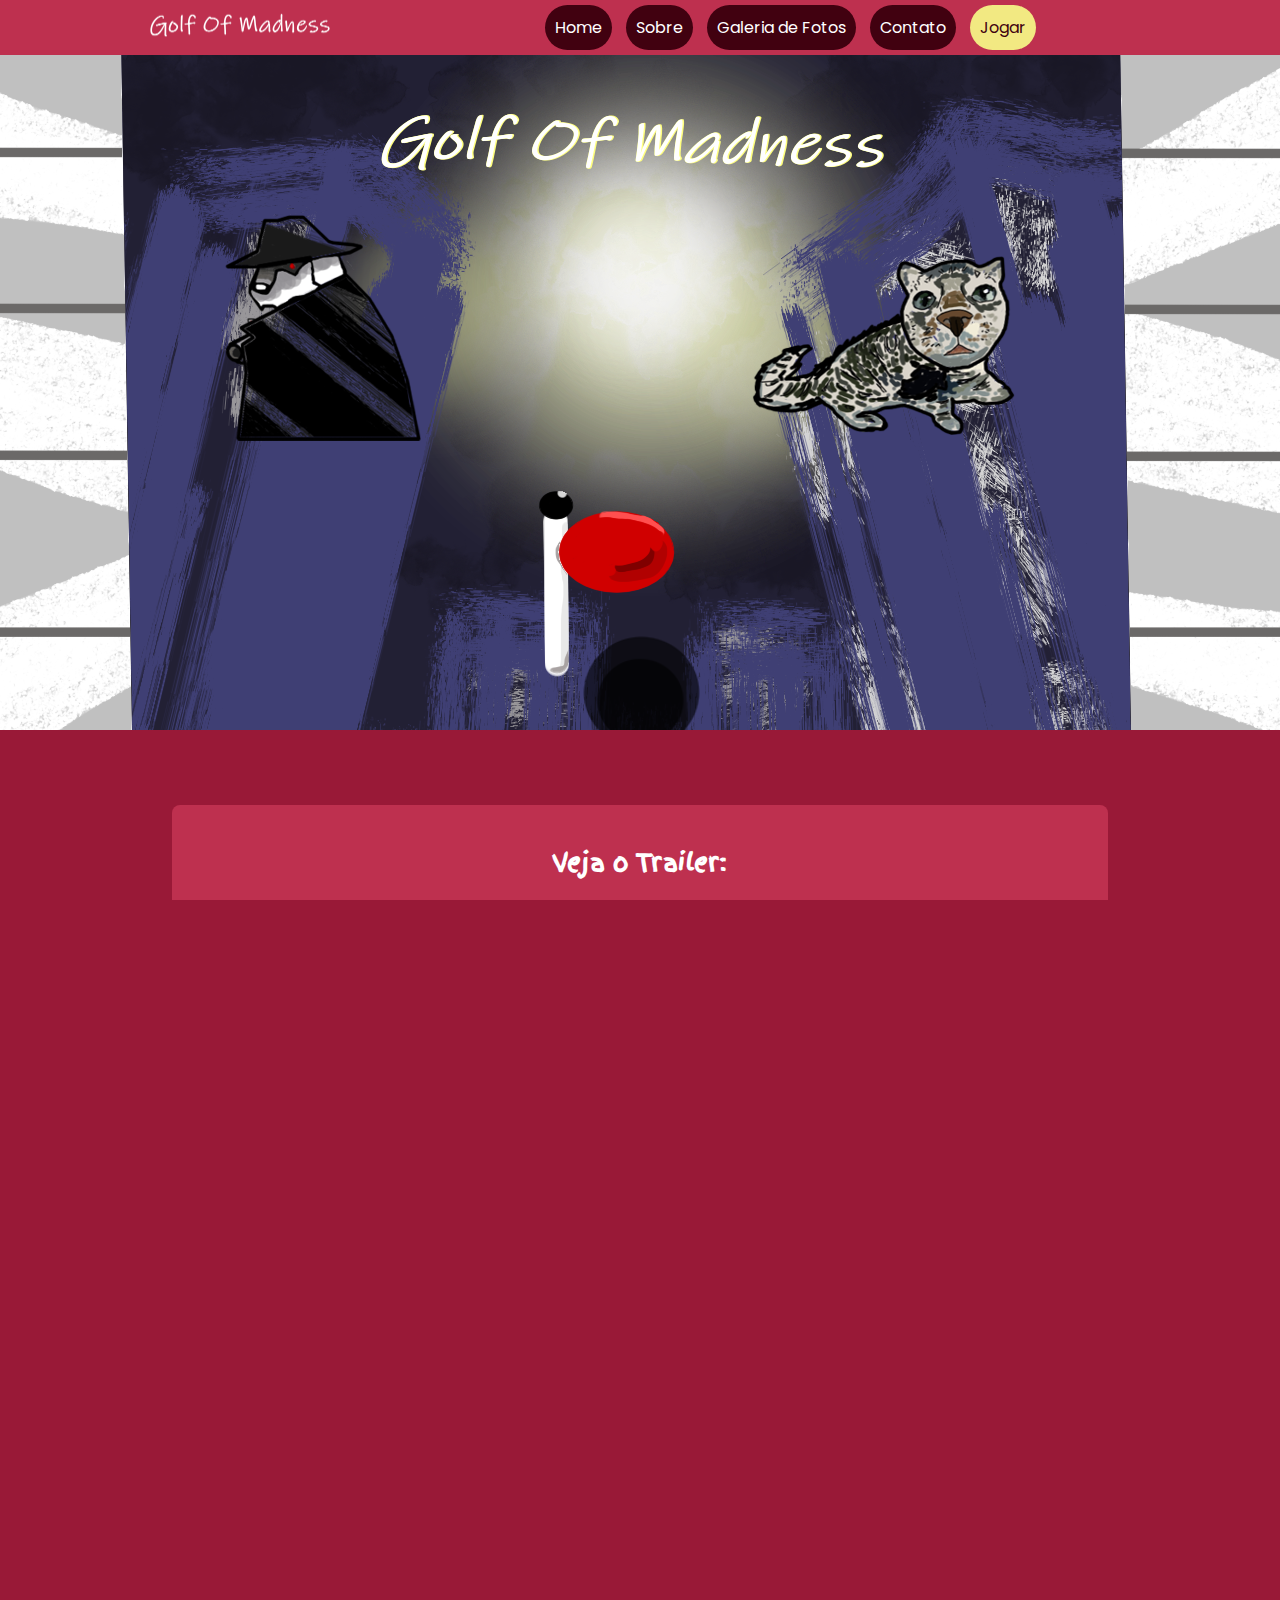
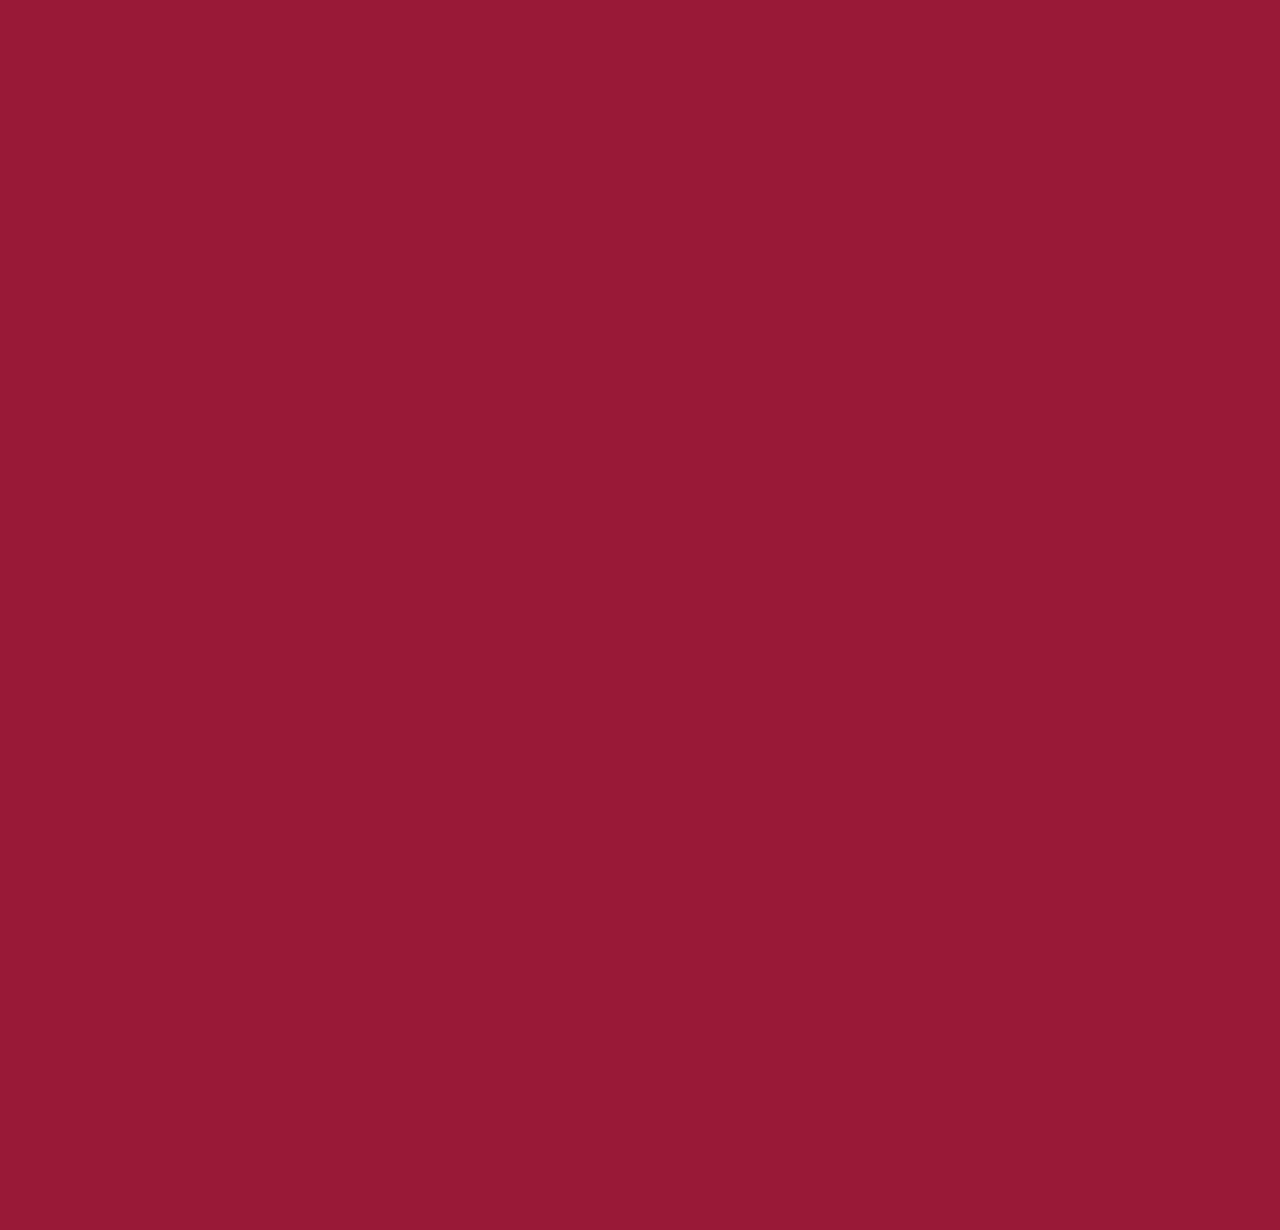
<file: index.html>
<!DOCTYPE html>
<html lang="pt-BR">
<head>
    <meta charset="UTF-8">
    <meta name="viewport" content="width=device-width, initial-scale=1.0">
    <title>Golf Of Madness - Home</title>
    <link rel="stylesheet" href="https://cdnjs.cloudflare.com/ajax/libs/font-awesome/6.5.1/css/all.min.css">
    <link rel="stylesheet" href="style/style.css">
    <link rel="icon" type="image/svg+xml" href="assets/imagens/icondapagina.png" />
</head>
<body>
    <header>
        <div class="container">
            <div class="flex">
                <div class="flex-col1">
                    <a href="index.html" class="header-logo" title="Home">
                        <!-- Aqui é o logo -->
                        <img src="assets/imagens/logo.png" class="image-logo" alt="">
                    </a>
                </div>
                <div class="flex-col2">
                    <a href="#" onclick="toggleMenu()" class="header-menu">
                        <i class="fas fa-bars"></i>
                    </a>
                    <nav class="header-nav">
                        <ul>
                            <li>
                                <a href="index.html" title="Home">Home</a>
                            </li>
                            <li>
                                <a href="sobre.html" title="Sobre">Sobre</a>
                            </li>
                            <li>
                                <a href="galeriafotos.html" title="GaleriaFotos">Galeria de Fotos</a>
                            </li>
                            <li>
                                <a href="contato.html" title="Contato">Contato</a>
                            </li>
                            <li>
                                <a href="jogar.html" title="Jogar" class="btn">Jogar</a>
                            </li>
                        </ul>
                    </nav>
                </div>
            </div>
        </div>
    </header>
    <section class="banner">
    </section>
    <main>
        <section class="boxInform">
            <div class="container">
                <h2>Veja o Trailer:</h2>
                <!-- parte onde vai ter uma imagem de fundo e um video na frente -->
                <iframe class="videoTrailerHome" width="100%" height="480" src="https://www.youtube.com/embed/m_yvZdOgAO8" title="Chaves   Com Quantos Ovos Se Faz Um Bolo" frameborder="0" allow="accelerometer; autoplay; clipboard-write; encrypted-media; gyroscope; picture-in-picture; web-share" referrerpolicy="strict-origin-when-cross-origin" allowfullscreen></iframe>
            </div>
        </section>

        <!-- sobre o jogo -->
        <section class="boxInform">
            <div class="container">
                <h2>
                    Sobre o Golf Of Madness:
                </h2>
                <!-- imagem de qualquer coisa relacionada ao game. -->
                <p>
                    Divirta-se jogando golfe de maneira maluca e divertida! Neste jogo, você controla um gato que está em busca de ajuda e, para isso, precisará enfrentar desafios e passar por maus bocados. Este jogo foi desenvolvido no Construct 3 com muito carinho e esforço. Espero que se divirta! Mais informações abaixo.
                </p>
                <a href="./sobre.html" title="Saiba Mais">Saiba Mais</a>
            </div>
        </section>
        <section class="boxInform">
            <div class="container">
                <h2>A Historia do Game</h2>
                <div class="flexInform">
                    <img src="./assets/imagens/gameImg1.webp">
                    <p>A história do game se baseia em dois personagens. Mi Aulegre e o Roagiota.
                        <br>
                        <br>
                        Em meio a becos escuros e ruas desertas, o gato Mi Aulegre luta para encontrar algo para comer. Sem opções, ele decide recorrer ao lendário agiota da região, Roagiota — um cachorro amedrontador, mas surpreendentemente generoso.
                        <br>
                        <br>                       
                        Ao encontrar Roagiota, Mi recebe uma proposta inusitada: um conforto que pode mudar sua vida, sem juros, mas com uma condição... fugir. E rápido!
                        <br>
                        <br>
                        Agora, Mi precisa correr, enfrentar desafios e escapar dos perigos da vida para provar que merece esse conforto. Mas o que realmente o aguarda no fim dessa jornada?</p>
                </div>
                <a href="./jogar.html" title="Jogar">Jogar Agora!</a>
            </div>
        </section>

    </main>
    <footer>
        <div class="container center">
            <p>
                <img src="assets/imagens/logo.png" alt="Golf Of Madness">
            </p>
            <p class="iconRedes">
                <a href="https://github.com/arthurpelitoo" title="GitHub">
                    <i class="fa-brands fa-github"></i>
                </a>
                <a href="https://www.linkedin.com/in/arthurantoniodearaujo/" title="LinkedIn">
                    <i class="fa-brands fa-linkedin"></i>
                </a>
                <a href="https://www.instagram.com/plebedaqueleinsta/" title="Instagram">
                    <i class="fa-brands fa-instagram"></i>
                </a>
            </p>
            <p>
                Projeto criado por Gabriel Rorato
            </p>
        </div>
    </footer>
    <script src="js/index.js"></script>
</body>
</html>
</file>
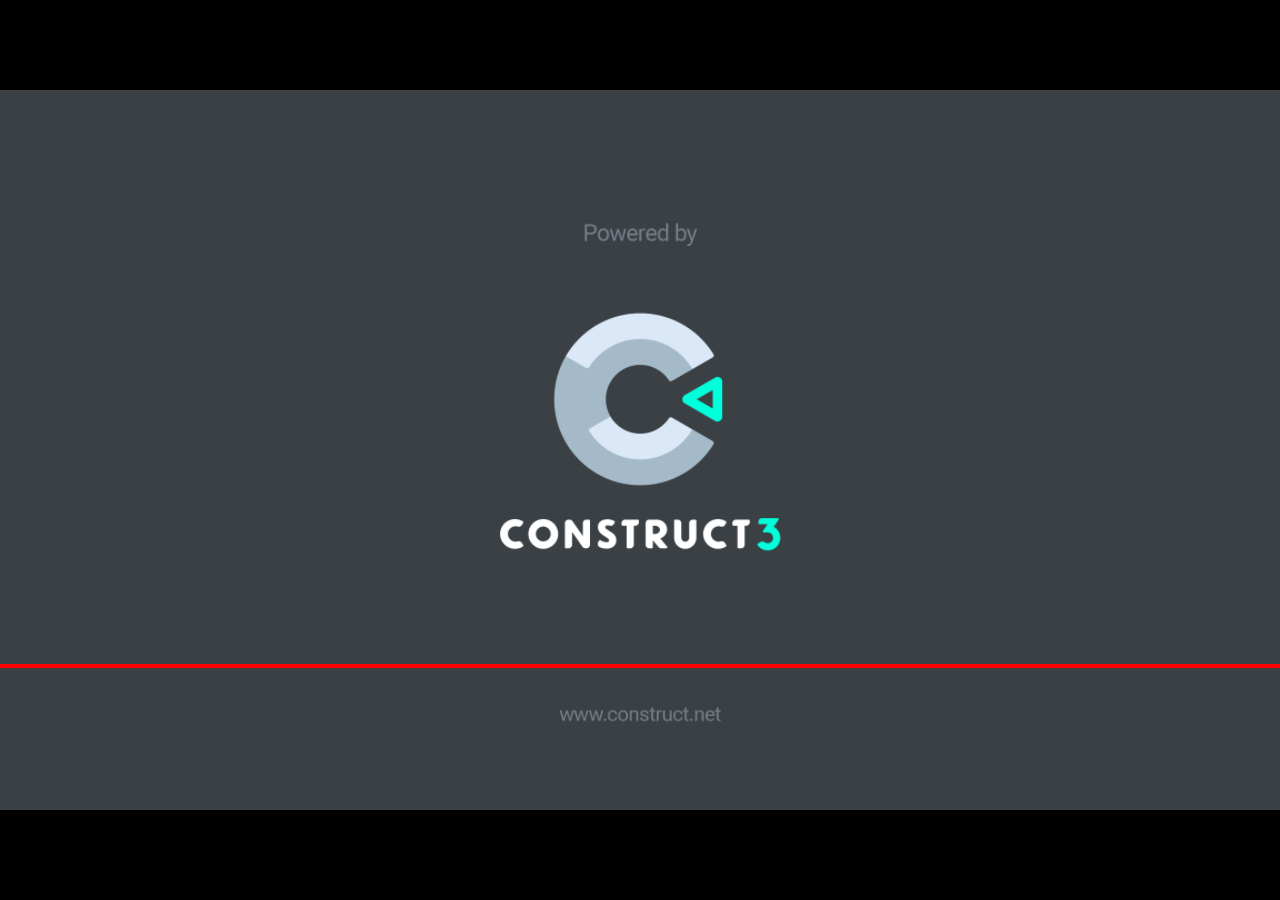
<file: jogo/index.html>
<!DOCTYPE html>
<html>
<head>
    <meta charset="UTF-8">
	<title>Golf_Of_Madness</title>
	<meta name="viewport" content="width=device-width, initial-scale=1.0, maximum-scale=1.0, minimum-scale=1.0, user-scalable=no">
	
	<!-- Made with Construct, the game and app creator :: https://www.construct.net -->
	<meta name="generator" content="Scirra Construct">



	<link rel="manifest" href="appmanifest.json">
	<link rel="apple-touch-icon" sizes="128x128" href="icons/icon-128.png">
	<link rel="apple-touch-icon" sizes="256x256" href="icons/icon-256.png">
	<link rel="apple-touch-icon" sizes="512x512" href="icons/icon-512.png">
	<link rel="icon" type="image/png" href="icons/icon-512.png">

	<link rel="stylesheet" href="style.css">



</head> 
 
<body>

	

<script>
if (location.protocol.substr(0, 4) === "file")
{
	alert("Web exports won't work until you upload them. (When running on the file: protocol, browsers block many features from working for security reasons.)");
}
</script>
	
	<noscript>
		<div id="notSupportedWrap">
			<h2 id="notSupportedTitle">This content requires JavaScript</h2>
			<p class="notSupportedMessage">JavaScript appears to be disabled. Please enable it to view this content.</p>
		</div>
	</noscript>
	<script src="scripts/modernjscheck.js"></script>
	<script src="scripts/supportcheck.js"></script>
	<script src="scripts/offlineclient.js" type="module"></script>
	<script src="scripts/main.js" type="module"></script>
	<script src="scripts/register-sw.js" type="module"></script>

</body> 
</html>
</file>
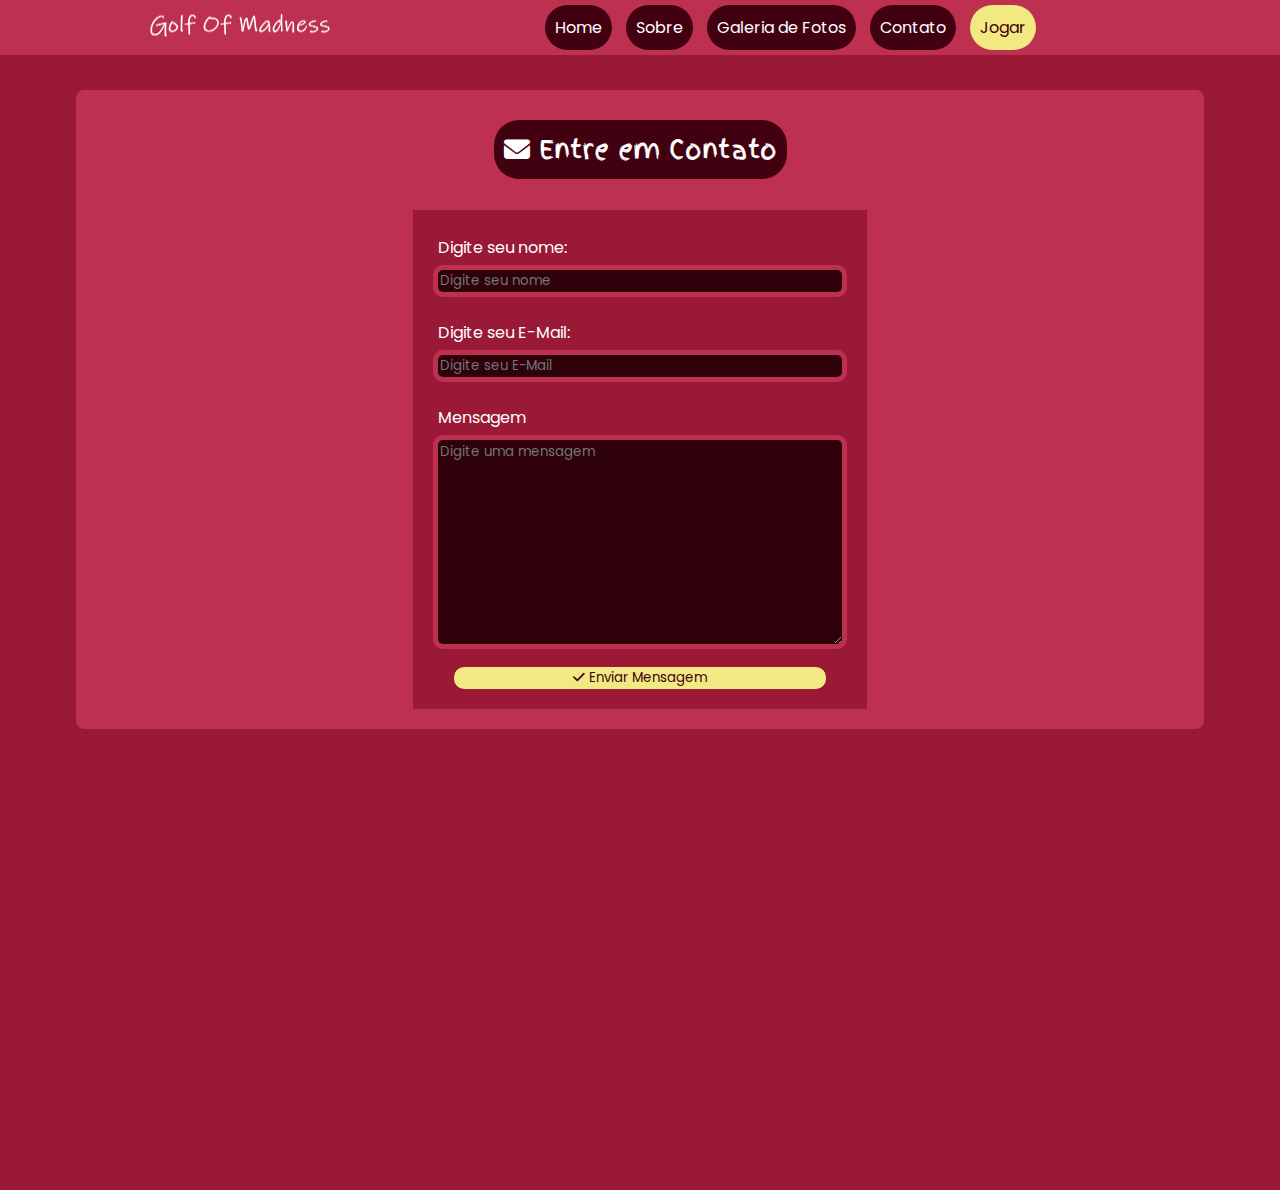
<file: contato.html>
<!DOCTYPE html>
<html lang="pt-BR">
<head>
    <meta charset="UTF-8">
    <meta name="viewport" content="width=device-width, initial-scale=1.0">
    <title>Golf Of Madness - Contato</title>
    <link rel="stylesheet" href="https://cdnjs.cloudflare.com/ajax/libs/font-awesome/6.5.1/css/all.min.css">
    <link rel="stylesheet" href="style/style.css" >
    <link rel="icon" type="image/svg+xml" href="assets/imagens/icondapagina.png" />
</head>
<body>
    <header>
        <div class="container">
            <div class="flex">
                <div class="flex-col1">
                    <a href="index.html" class="header-logo" title="Home">
                        <!-- Aqui é o logo -->
                        <img src="assets/imagens/logo.png" class="image-logo" alt="">
                    </a>
                </div>
                <div class="flex-col2">
                    <a href="#" onclick="toggleMenu()" class="header-menu">
                        <i class="fas fa-bars"></i>
                    </a>
                    <nav class="header-nav">
                        <ul>
                            <li>
                                <a href="index.html" title="Home">Home</a>
                            </li>
                            <li>
                                <a href="sobre.html" title="Sobre">Sobre</a>
                            </li>
                            <li>
                                <a href="galeriafotos.html" title="GaleriaFotos">Galeria de Fotos</a>
                            </li>
                            <li>
                                <a href="contato.html" title="Contato">Contato</a>
                            </li>
                            <li>
                                <a href="jogar.html" title="Jogar" class="btn">Jogar</a>
                            </li>
                        </ul>
                    </nav>
                </div>
            </div>
        </div>
    </header>

    <main>
        <section class="espacoHeader">
            <div class="container">
                <h1>
                    <span class="faixaTitle">
                        <i class="fa-solid fa-envelope"></i>
                        Entre em Contato
                    </span>
                </h1>
                <form action="https://formsubmit.co/gabriel.rorato@grupointegrado.br" name="formContato" class="formBox" method="post">
                    <label for="nome" class="labelForm">Digite seu nome:</label>
                    <input type="text" name="nome" id="nome" class="textBox" placeholder="Digite seu nome" required>
                    <br>
                    <label for="email" class="labelForm" >Digite seu E-Mail:</label>
                    <input type="hidden" name="_next" value="https://kinmane.github.io/golfofmadness/contato.html">
                    <input type="text" name="email" id="email" class="textBox" placeholder="Digite seu E-Mail" required>
                    <br>
                    <label for="mensagem" class="labelForm">Mensagem</label>
                    <textarea class="textAreaBox" name="mensagem" id="mensagem" rows="10" placeholder="Digite uma mensagem" required></textarea>
                    <br>
                    <button class="btn" type="submit">
                        <i class="fas fa-check"></i>
                         Enviar Mensagem 
                    </button>
                </form>
            </div>
        </section>
    </main>

    <footer>
        <div class="container center">
            <p>
                <img src="assets/imagens/logo.png" alt="Golf Of Madness">
            </p>
            <p class="iconRedes">
                <a href="https://github.com/kinmane" title="GitHub">
                    <i class="fa-brands fa-github"></i>
                </a>
                <a href="https://www.linkedin.com/in/gabriel-souza-a891a516a/" title="LinkedIn">
                    <i class="fa-brands fa-linkedin"></i>
                </a>
                <a href="https://www.instagram.com/souza91sl/" title="Instagram">
                    <i class="fa-brands fa-instagram"></i>
                </a>
            </p>
            <p>
                Projeto criado por Gabriel Rorato
            </p>
        </div>
    </footer>
    <script src="js/index.js"></script>
</body>
</html>
</file>
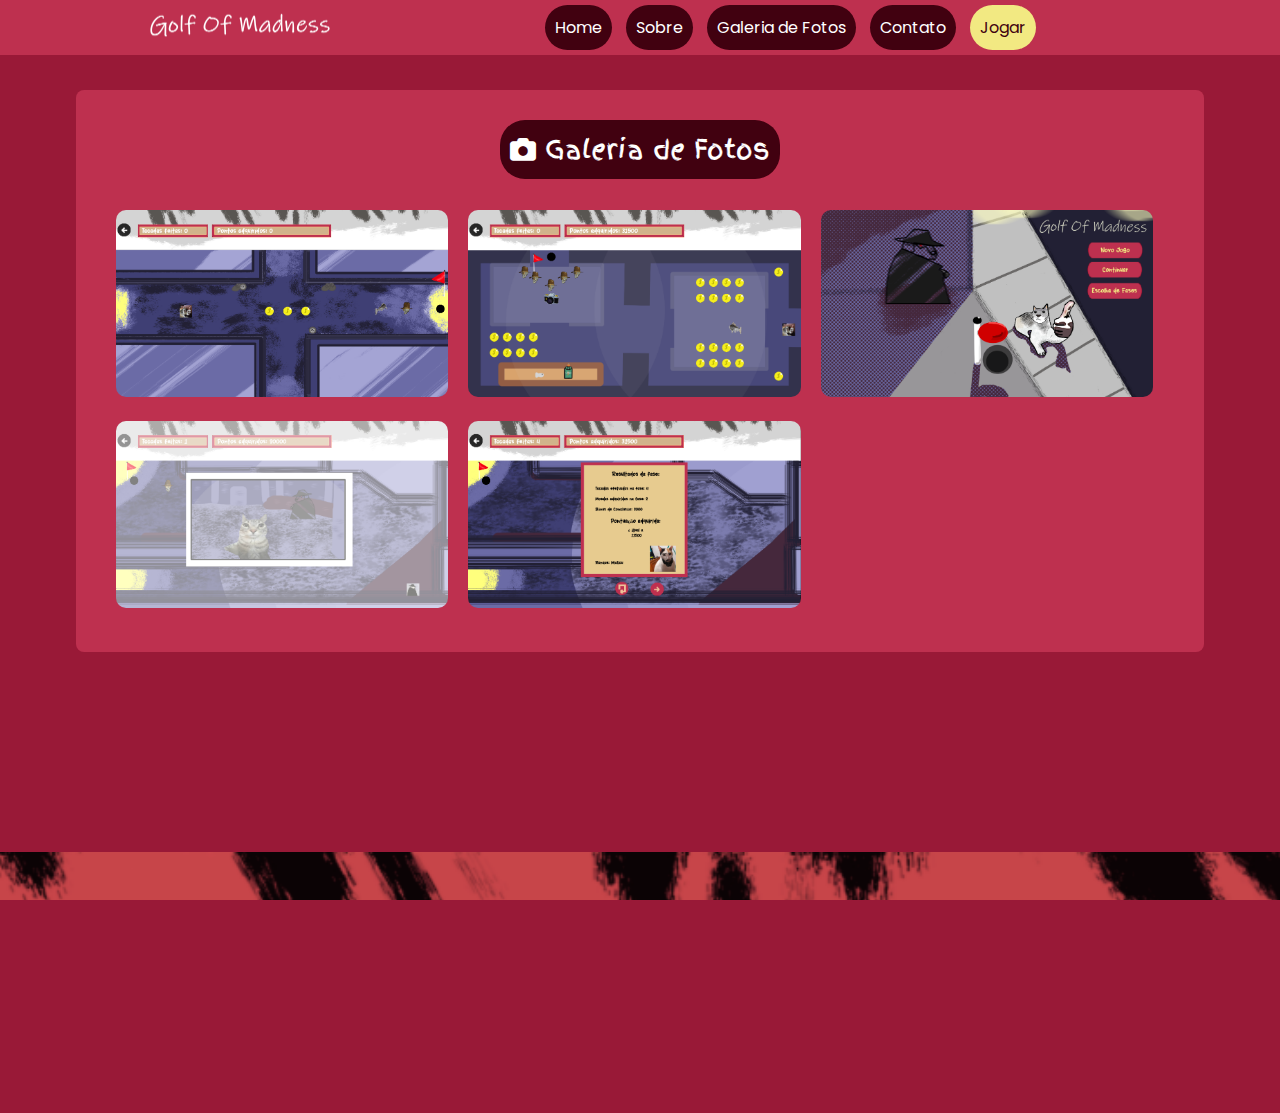
<file: galeriafotos.html>
<!DOCTYPE html>
<html lang="pt-BR">
<head>
    <meta charset="UTF-8">
    <meta name="viewport" content="width=device-width, initial-scale=1.0">
    <title>Golf Of Madness - Galeria de Fotos</title>
    <link rel="stylesheet" href="https://cdnjs.cloudflare.com/ajax/libs/font-awesome/6.5.1/css/all.min.css">
    <link rel="stylesheet" href="style/style.css" >
    <link rel="icon" type="image/svg+xml" href="assets/imagens/icondapagina.png" />
</head>
<body>
    <header>
        <div class="container">
            <div class="flex">
                <div class="flex-col1">
                    <a href="index.html" class="header-logo" title="Home">
                        <!-- Aqui é o logo -->
                        <img src="assets/imagens/logo.png" class="image-logo" alt="">
                    </a>
                </div>
                <div class="flex-col2">
                    <a href="#" onclick="toggleMenu()" class="header-menu">
                        <i class="fas fa-bars"></i>
                    </a>
                    <nav class="header-nav">
                        <ul>
                            <li>
                                <a href="index.html" title="Home">Home</a>
                            </li>
                            <li>
                                <a href="sobre.html" title="Sobre">Sobre</a>
                            </li>
                            <li>
                                <a href="galeriafotos.html" title="GaleriaFotos">Galeria de Fotos</a>
                            </li>
                            <li>
                                <a href="contato.html" title="Contato">Contato</a>
                            </li>
                            <li>
                                <a href="jogar.html" title="Jogar" class="btn">Jogar</a>
                            </li>
                        </ul>
                    </nav>
                </div>
            </div>
        </div>
    </header>
    <main>
        <section class="espacoHeader">
            <div class="container">
                <h1>
                    <span class="faixaTitle">
                        <i class="fa-solid fa-camera"></i>
                        Galeria de Fotos
                    </span>
                </h1>
                <div class="grid">
                    <div class="col">
                        <img src="assets/imagens/galeriaDeFotos/fase1.png" class="galleryImage" onclick="openFullScreen(this)">
                    </div>
                    <div class="col">
                        <img src="assets/imagens/galeriaDeFotos/fase3.png" class="galleryImage" onclick="openFullScreen(this)">
                    </div>
                    <div class="col">
                        <img src="assets/imagens/galeriaDeFotos/menuPrincipal.png" class="galleryImage" onclick="openFullScreen(this)">
                    </div>
                    <div class="col">
                        <img src="assets/imagens/galeriaDeFotos/parteEngracada.png" class="galleryImage" onclick="openFullScreen(this)">
                    </div>
                    <div class="col">
                        <img src="assets/imagens/galeriaDeFotos/tabelaDeResultados.png" class="galleryImage" onclick="openFullScreen(this)">
                    </div>
                </div>
            </div>
        </section>
    </main>

    <footer>
        <div class="container center">
            <p>
                <img src="assets/imagens/logo.png" alt="Golf Of Madness">
            </p>
            <p class="iconRedes">
                <a href="https://github.com/kinmane" title="GitHub">
                    <i class="fa-brands fa-github"></i>
                </a>
                <a href="https://www.linkedin.com/in//" title="LinkedIn">
                    <i class="fa-brands fa-linkedin"></i>
                </a>
                <a href="https://www.instagram.com/souza91sl/" title="Instagram">
                    <i class="fa-brands fa-instagram"></i>
                </a>
            </p>
            <p>
                Projeto criado por Gabriel Rorato
            </p>
        </div>
    </footer>
    
    <div id="fullscreen-container" onclick="closeFullScreen()">
        <img id="fullscreen-img">
    </div>
    <script src="js/index.js"></script>
    <script src="js/galeriafotos.js"></script>
</body>
</html>
</file>
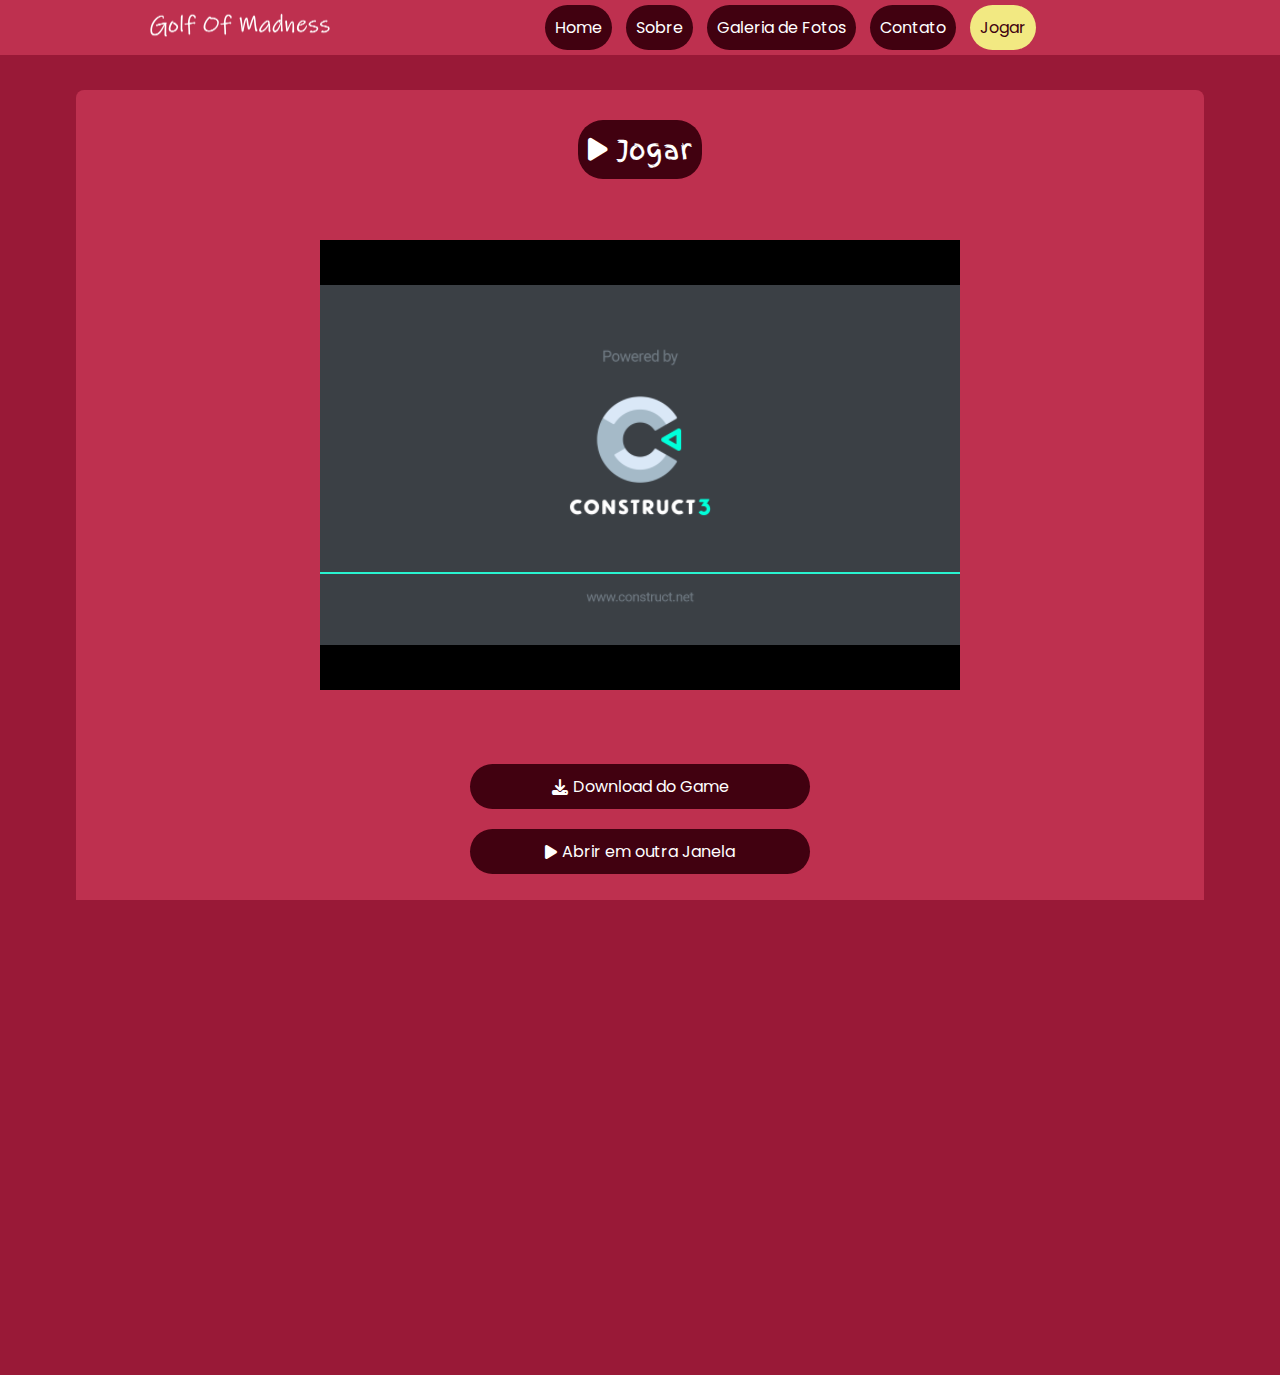
<file: jogar.html>
<!DOCTYPE html>
<html lang="pt-BR">
<head>
    <meta charset="UTF-8">
    <meta name="viewport" content="width=device-width, initial-scale=1.0">
    <title>Golf Of Madness - Jogar</title>
    <link rel="stylesheet" href="https://cdnjs.cloudflare.com/ajax/libs/font-awesome/6.5.1/css/all.min.css">
    <link rel="stylesheet" href="style/style.css" >
    <link rel="icon" type="image/svg+xml" href="assets/imagens/icondapagina.png" />
</head>
<body>
    <header>
        <div class="container">
            <div class="flex">
                <div class="flex-col1">
                    <a href="index.html" class="header-logo" title="Home">
                        <!-- Aqui é o logo -->
                        <img src="assets/imagens/logo.png" class="image-logo" alt="">
                    </a>
                </div>
                <div class="flex-col2">
                    <a href="#" onclick="toggleMenu()" class="header-menu">
                        <i class="fas fa-bars"></i>
                    </a>
                    <nav class="header-nav">
                        <ul>
                            <li>
                                <a href="index.html" title="Home">Home</a>
                            </li>
                            <li>
                                <a href="sobre.html" title="Sobre">Sobre</a>
                            </li>
                            <li>
                                <a href="galeriafotos.html" title="GaleriaFotos">Galeria de Fotos</a>
                            </li>
                            <li>
                                <a href="contato.html" title="Contato">Contato</a>
                            </li>
                            <li>
                                <a href="jogar.html" title="Jogar" class="btn">Jogar</a>
                            </li>
                        </ul>
                    </nav>
                </div>
            </div>
        </div>
    </header>

    <main>
        <section class="espacoHeader">
            <div class="container">
                <h1>
                    <span class="faixaTitle">
                        <i class="fas fa-play"></i>
                        Jogar
                    </span>
                </h1>
                <iframe src="jogo/"></iframe>
                <p class="center">
                    <a href="jogo.c3p" title="Download do Game" class="jogarBtn">
                        <i class="fas fa-download"></i>
                        Download do Game
                    </a>
                    <a href="jogo/" title="Abrir Janela" class="jogarBtn" target="_blank">
                        <i class="fas fa-play"></i>
                        Abrir em outra Janela
                    </a>
                </p>
            </div>
        </section>
    </main>

    <footer>
        <div class="container center">
            <p>
                <img src="assets/imagens/logo.png" alt="Golf Of Madness">
            </p>
            <p class="iconRedes">
                <a href="https://github.com/kinmane" title="GitHub">
                    <i class="fa-brands fa-github"></i>
                </a>
                <a href="https://www.linkedin.com/in/gabriel-souza-a891a516a/" title="LinkedIn">
                    <i class="fa-brands fa-linkedin"></i>
                </a>
                <a href="https://www.instagram.com/souza91sl/" title="Instagram">
                    <i class="fa-brands fa-instagram"></i>
                </a>
            </p>
            <p>
                Projeto criado por Gabriel Rorato
            </p>
        </div>
    </footer>
    <script src="js/index.js"></script>
</body>
</html>
</file>
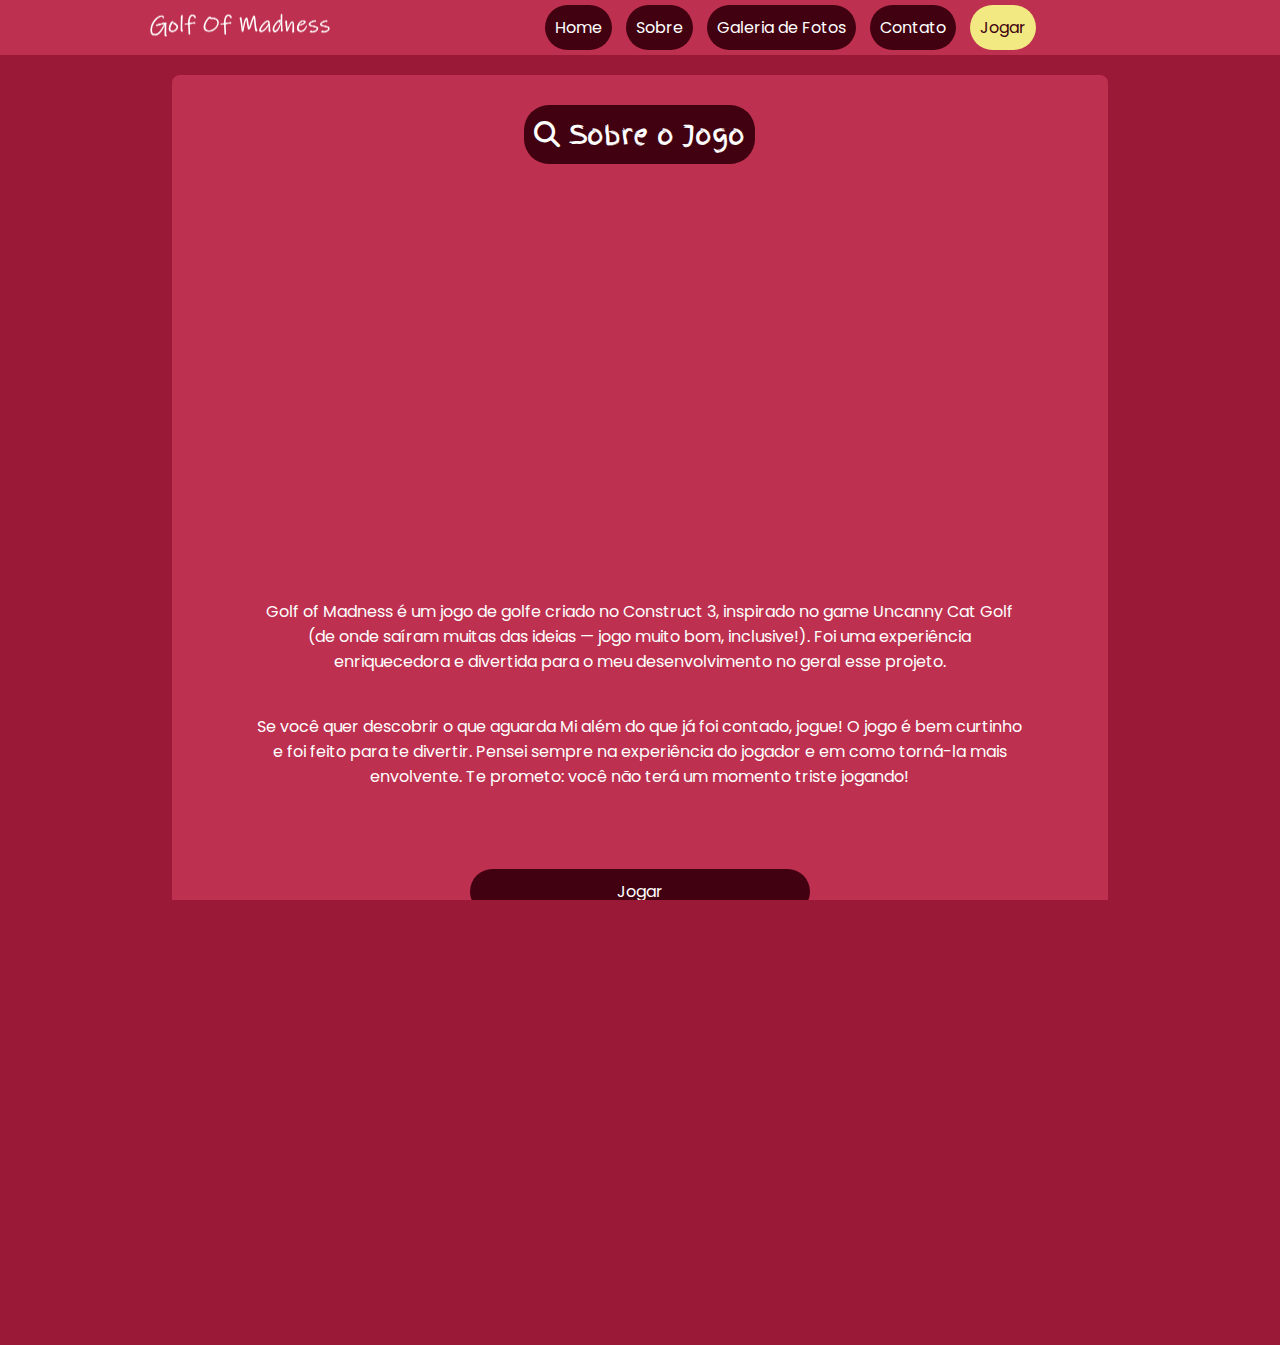
<file: sobre.html>
<!DOCTYPE html>
<html lang="pt-BR">
<head>
    <meta charset="UTF-8">
    <meta name="viewport" content="width=device-width, initial-scale=1.0">
    <title>Golf Of Madness - Sobre</title>
    <link rel="stylesheet" href="https://cdnjs.cloudflare.com/ajax/libs/font-awesome/6.5.1/css/all.min.css">
    <link rel="stylesheet" href="style/style.css" >
    <link rel="icon" type="image/svg+xml" href="assets/imagens/icondapagina.png" />
</head>
<body>
    <header>
        <div class="container">
            <div class="flex">
                <div class="flex-col1">
                    <a href="index.html" class="header-logo" title="Home">
                        <!-- Aqui é o logo -->
                        <img src="assets/imagens/logo.png" class="image-logo" alt="">
                    </a>
                </div>
                <div class="flex-col2">
                    <a href="#" onclick="toggleMenu()" class="header-menu">
                        <i class="fas fa-bars"></i>
                    </a>
                    <nav class="header-nav">
                        <ul>
                            <li>
                                <a href="index.html" title="Home">Home</a>
                            </li>
                            <li>
                                <a href="sobre.html" title="Sobre">Sobre</a>
                            </li>
                            <li>
                                <a href="galeriafotos.html" title="GaleriaFotos">Galeria de Fotos</a>
                            </li>
                            <li>
                                <a href="contato.html" title="Contato">Contato</a>
                            </li>
                            <li>
                                <a href="jogar.html" title="Jogar" class="btn">Jogar</a>
                            </li>
                        </ul>
                    </nav>
                </div>
            </div>
        </div>
    </header>

    <main>
        <section class="boxInform">
            <div class="container">
                <h1>
                    <span class="faixaTitle">
                        <i class="fa-solid fa-magnifying-glass"></i>
                        Sobre o Jogo
                    </span>
                </h1>
                <iframe class="videoTrailerSobre" width="100%" height="480" src="https://www.youtube.com/embed/m_yvZdOgAO8" title="Chaves   Com Quantos Ovos Se Faz Um Bolo" frameborder="0" allow="accelerometer; autoplay; clipboard-write; encrypted-media; gyroscope; picture-in-picture; web-share" referrerpolicy="strict-origin-when-cross-origin" allowfullscreen></iframe>
                <p>Golf of Madness é um jogo de golfe criado no Construct 3, inspirado no game Uncanny Cat Golf (de onde saíram muitas das ideias — jogo muito bom, inclusive!). Foi uma experiência enriquecedora e divertida para o meu desenvolvimento no geral esse projeto. </p>
                <p>Se você quer descobrir o que aguarda Mi além do que já foi contado, jogue! O jogo é bem curtinho e foi feito para te divertir. Pensei sempre na experiência do jogador e em como torná-la mais envolvente. Te prometo: você não terá um momento triste jogando!</p>
                <p class="center">
                    <a href="jogar.html" title="Jogar">Jogar</a>
                </p>
            </div>
        </section>
    </main>

    <footer>
        <div class="container center">
            <p>
                <img src="assets/imagens/logo.png" alt="Golf Of Madness">
            </p>
            <p class="iconRedes">
                <a href="https://github.com/kinmane" title="GitHub">
                    <i class="fa-brands fa-github"></i>
                </a>
                <a href="https://www.linkedin.com/in/gabriel-souza-a891a516a/" title="LinkedIn">
                    <i class="fa-brands fa-linkedin"></i>
                </a>
                <a href="https://www.instagram.com/souza91sl/" title="Instagram">
                    <i class="fa-brands fa-instagram"></i>
                </a>
            </p>
            <p>
                Projeto criado por Gabriel Rorato
            </p>
        </div>
    </footer>
    <script src="js/index.js"></script>
</body>
</html>
</file>
<file: style/style.css>
@import url('https://fonts.googleapis.com/css2?family=Finger+Paint&display=swap');
@import url('https://fonts.googleapis.com/css2?family=Poppins&display=swap');

html, body{
    width: 100%;
    height: 100%;
    margin: 0;
    padding: 0;
    overflow-x: hidden;
    background-color: #991937;
}


/* FIM DO BODY */

*{
    margin: 0;
}


header{
    position: fixed;
    z-index: 10;
    background-color: #be304f;
    width: 100%;

    .container{
        width: 90%;
        margin: auto;

        .flex{
            display: flex;

            .flex-col1{
                flex-basis: 50%;
                display: flex;
                align-items: center;

                .header-logo{
                    img{
                        width: 200px;
                        /* definir width pro logo. seria interessante */
                    }
                }
            }

            .flex-col2{
                flex-basis: 50%;
                text-align: right;

                .header-menu{
                    display: block;
                    text-align: right;
                    color: #f2e982;
                    font-size: 2em;
                    margin: 10px;
                    transition: all 0.3s;
                }

                .header-menu:hover{
                    color: #2e010b; 
                }

                .header-nav{
                    display: none;
                    position: absolute;
                    top: 55px;
                    left: 0;
                    width: 100%;
                    background-color: #410110;
                    text-align: center;
                    
                    ul{
                        list-style: none;
                        padding: 0;
                        margin: 0;
                        text-align: center; 
        
                        li{
                            display: block;

                            a{
                                display: block;
                                font-family: 'Poppins', Arial, Helvetica, sans-serif;
                                text-decoration: none;
                                color: white;
                                /* border-radius: 25px; */
                                background-color: #410110;
                                transition: all 0.3s;
                            }
                            a:hover{
                                transform: scale(1.1);
                                background-color: white;
                                color: black;
                            }

                            .btn{
                                background-color: #f2e982;
                                color: #410110;
                                transition: all 0.3s;
                            }
                            
                            .btn:hover{
                                transform: scale(1.1);
                                background-color: #fce6f5;
                                color: #2e010b; 
                            }
            
                        }
                    }
                }
                .header-nav.show{
                    display: block !important;
                }
                
            }
        }
    }
}

/* FIM DO HEADER */

.banner{
    background: url(../assets/imagens/mainMenu2.png) no-repeat top center;
    background-size: cover;
    margin-top: 55px;
    width: 100%;
    height: 75%;
}

/* FIM DO BANNER */


.espacoHeader{
    width: 85%;
    display: flex;
    margin: auto;
    background-color: #be304f;
    border-radius: 8px;
    margin-top: 90px;
    margin-bottom: 90px;
    padding: 20px;
    .container{
        .grid{
            display: flex;
            flex-direction: column;
            padding: 10px;
            .col{
                padding: 10px;
                .galleryImage{
                    border-radius: 10px;
                    width: 100%;
                    transition: all 0.5s;
                }
                .galleryImage:hover {
                    transform: scale(1.1);
                }
            }
        }
    }
}

#fullscreen-container {
    display: none;
    z-index: 11;
    position: fixed;
    top: 0;
    left: 0;
    width: 100%;
    height: 100%;
    background: rgba(0, 0, 0, 0.8);
    align-items: center;
    justify-content: center;
}


#fullscreen-container img{
    max-width: 90%;
    max-height: 90%;
}

/* FIM DO espacoHeader (usado nas paginas de galeria, contato e jogar) */

.container{
    margin: auto;
    h1{
        text-align: center;
        padding: 20px;
        .faixaTitle{
            font: 26px 'Finger Paint', Arial, Helvetica, sans-serif;
            color: white;
            background: #410110;
            border-radius: 25px;
            margin: 20px;
            padding: 10px;
            line-height: 40px;
        }
    }

    .formBox{
        display: flex;
        flex-direction: column;
        justify-content: center;
        margin-top: 20px;
        padding: 20px;
        background-color: #991937;
        .labelForm{
            font-family: 'Poppins', Arial, Helvetica, sans-serif;
            text-decoration: none;
            color: white;
            padding: 5px;
        }
        .textBox{
            border: 5px solid #be304f;
            border-radius: 10px;
            font-family: 'Poppins', Arial, Helvetica, sans-serif;
            color: #ffff;
            background-color: #2e010b;
            text-decoration: none;
            transition: 0.3s;
        }
        .textBox:hover{
            border: 5px solid #f2e982;
        }
        .textAreaBox{
            min-width: 400px;
            max-width: 500px;
            min-height: 100px;
            max-height: 200px;

            border: 5px solid #be304f;
            border-radius: 10px;
            font-family: 'Poppins', Arial, Helvetica, sans-serif;
            color: #ffff;
            background-color: #2e010b;
            text-decoration: none;
            transition: 0.3s;
        }
        .textAreaBox:hover{
            border: 5px solid #f2e982;
        }
        .btn{
            margin: auto;
            width: 90%;
            border: 0;
            border-radius: 10px;
            font-family: 'Poppins', Arial, Helvetica, sans-serif;
            background-color: #f2e982;
            color: #410110;
            transition: all 0.3s;
        }
        
        .btn:hover{
            transform: scale(1.1);
            background-color: #fce6f5;
            color: #2e010b; 
        }
    }
    /* esse é o iframe do jogo (pagina jogar) */
    iframe{
        margin: 50px 0;
        width: 85vw;
        height: 300px;
    }
    .jogarBtn{
        display: flex;
        gap: 5px;
        align-items: center;
        justify-content: center;
        justify-self: center;
        width: 25vw;
        font-family: 'Poppins', Arial, Helvetica, sans-serif;
        text-decoration: none;
        color: white;
        padding: 10px;
        margin: 20px;
        border-radius: 25px;
        background-color: #410110;
        transition: all 0.3s;
    }
    .jogarBtn:hover{
        transform: scale(1.1);
        background-color: white;
        color: black;
    }
}

/* FIM DO FAIXATITLE */

main{
    section{
        padding: 50px 0;
    }
}

.boxInform{
    display: flex;
    flex-direction: column;
    margin: auto;
    width: 70%;
    padding: 20px;
    background-color: #be304f;
    border-radius: 8px;
    margin-top: 75px;
    margin-bottom: 90px;

    .container{
        width: 90%;
        margin: auto;
        .videoTrailerHome{
            width: 100%;
            height: 240px;
            margin: auto;
            border-radius: 25px;
        }
        .videoTrailerSobre{
            width: 100%;
            height: 300px;
            margin: 50px 0;
        }
        h2{
            color:white;
            font-family: 'Finger Paint', Arial, Helvetica, sans-serif;
            text-align: center;
            padding: 20px;
        }
        p{
            color: white;
            font-family: 'Poppins', Arial, Helvetica, sans-serif;
            text-align: center;
            padding: 20px;
        }
        a{
            display: flex;
            justify-content: center;
            justify-self: center;
            width: 25vw;
            font-family: 'Poppins', Arial, Helvetica, sans-serif;
            text-decoration: none;
            color: white;
            padding: 10px;
            margin: 40px;
            border-radius: 25px;
            background-color: #410110;
            transition: all 0.3s;
        }     
        a:hover{
            transform: scale(1.1);
            background-color: white;
            color: black;
        }
        .flexInform{
            display: flex;
            flex-direction: column;

            img{
                width: 50%;
                margin: auto;
            }
        }

    }
}

/* FIM DO SECTION */


footer{
    background: url('../assets/imagens/footer.png') no-repeat center;
    background-size: cover;
    height: fit-content;
    padding: 20px 0;
    text-align: center;

    img{
        width: 35%;
    }
    
    a{
        color: #f2e982;
        font-size: 2.3em;
        text-decoration: none;
        margin: 15px;
        transition: all 0.3s;
    }
    a:hover{
        color: #fce6f5;
    }
    p{
        margin: 20px;
        line-height: 30px;
        color: white;
        font-family: 'Poppins', Arial, Helvetica, sans-serif;
    }
}

.center{
    text-align: center;
}

/* FIM DO FOOTER */

/* Se o usuario tiver uma tela com mais de 1000px ou igual 1000px  */
@media (min-width: 1000px){

    /* Inicio do Header */
    header{
        .container{
            width: 1000px;
            .flex{
                .flex-col1{
                    flex-basis: 30%;
                    .header-logo{
                        img{
                            width: 200px;
                        }
                    }
                }
                .flex-col2{
                    flex-basis: 70%;
                    .header-menu{
                        display: none;
                    }
                    .header-nav{
                        display: block;
                        position: relative;
                        top: 0px;
                        background-color: #be304f;
                        text-align: right;
                        ul{
                            li{
                                display: inline-block;
                                padding: 5px;
                                a{
                                    display: block;
                                    font-family: 'Poppins', Arial, Helvetica, sans-serif;
                                    text-decoration: none;
                                    color: white;
                                    padding: 10px;
                                    border-radius: 25px;
                                    background-color: #410110;
                                    transition: all 0.3s;
                                }
                            }
                        }
                    }
                }
            }
        }
    }
    /* Final do Header */
    /* Inicio da espacoHeader */
    .espacoHeader{
        margin-bottom: 200px;
        .container{
            .grid{
                display: grid;
                grid-template-columns: repeat(3, 33%);
            }
            /* esse é o iframe do jogo (pagina jogar) */
            iframe{
                width: 50vw;
                height: 50vh;
                border: 0;
            }
            .jogarBtn{
                display: flex;
                gap: 5px;
                align-items: center;
                justify-content: center;
                justify-self: center;
                width: 25vw;
                font-family: 'Poppins', Arial, Helvetica, sans-serif;
                text-decoration: none;
                color: white;
                padding: 10px;
                margin: 20px;
                border-radius: 25px;
                background-color: #410110;
                transition: all 0.3s;
            }
            .jogarBtn:hover{
                transform: scale(1.1);
                background-color: white;
                color: black;
            }
        }
    }
    /* Final da espacoHeader */
    /* Inicio da boxInform */
    .boxInform{
        justify-content: center;
        border-radius: 8px;
        margin-top: 75px;
        margin-bottom: 90px;

        width: 70%;
        display: flex;
        flex-direction: column;
        padding: 20px;
        background-color: #be304f;

        .container{
            margin: auto;
            .videoTrailer{
                width: 100%;
                height: 400px;
                margin: auto;
                border-radius: 25px;
            }
            h2{
                color:white;
                font-family: 'Finger Paint', Arial, Helvetica, sans-serif;
                text-align: center;
                padding: 20px;
            }
            p{
                color: white;
                font-family: 'Poppins', Arial, Helvetica, sans-serif;
                text-align: center;
                padding: 20px;
            }
            a{
                display: flex;
                justify-content: center;
                justify-self: center;
                width: 25vw;
                font-family: 'Poppins', Arial, Helvetica, sans-serif;
                text-decoration: none;
                color: white;
                padding: 10px;
                border-radius: 25px;
                background-color: #410110;
                transition: all 0.3s;
            }
            a:hover{
                transform: scale(1.1);
                background-color: white;
                color: black;
            }
            .flexInform{
                display: flex;
                flex-direction: row;
    
                img{
                    width: 50%;
                    margin: auto;
                }
            }
            
        }
    }
    /* Final da boxInform */
    /* Inicio do Footer */
    footer{
        .container{
            p{
                img{
                    width: 20%;
                }
            }
        }
    }
    /* Final do Footer */
    
}

/* Personalização da Scrollbar para navegadores WebKit (Chrome, Edge, Safari) NAO FUNCIONA NO FIREFOX */

::-webkit-scrollbar {
    width: 10px; /* Largura da barra */
}

/* Fundo da barra de rolagem */
::-webkit-scrollbar-track {
    background: #2e010b; /* Cor de fundo */
}

/* Barra de rolagem */
::-webkit-scrollbar-thumb {
    background: #d83d5f; /* Cor da barra */
    border-radius: 3px; /* Bordas arredondadas */
}

/* Quando o usuário passa o mouse */
::-webkit-scrollbar-thumb:hover {
    background: #f2e982; /* Cor ao passar o mouse */
}

/* muda a cor da barra no FIREFOX */
scrollbar-color{
    background: #d83d5f;
}

/* Fim da personalização da Scrollbar */


/* Configuração apenas para a home page */

/* Se o usuario possuir no maximo entre uma tela de 1000px e 850px, aplica essa responsividade */
@media (max-width: 1000px){
    .banner{
        background-size: cover;
        height: 55%;
    }
}
/* Se o usuario possuir no maximo entre uma tela de 850px e 600px, aplica essa responsividade */
@media (max-width: 850px){
    .banner{
        background-size: cover;
        height: 45%;
    }
}
/* Se o usuario possuir no maximo entre uma tela de 600px e 450px, aplica essa responsividade */
@media (max-width: 600px){
    .banner{
        background-size: cover;
        height: 35%;
    }
}
/* Se o usuario possuir no maximo entre uma tela de 450px ou menos, aplica essa responsividade */
@media (max-width: 450px){
    .banner{
        background-size: contain;
        height: 25%;
    }
}
</file>
<file: jogo/style.css>
html, body {
	padding: 0;
	margin: 0;
	overflow: hidden;
	height: 100%;
}

body {
	background: #000000;
	color: white;
}

html, body, canvas {
	touch-action-delay: none;
	touch-action: none;
}

canvas, .c3htmlwrap {
	position: absolute;
}

.c3htmlwrap {
	contain: strict;
}

.c3overlay {
	pointer-events: none;
}

.c3htmlwrap[interactive] > * {
	pointer-events: auto;
}

/* HACK - work around elements being selectable only in iOS WKWebView for some reason */
html[ioswebview] .c3htmlwrap,
html[ioswebview] canvas {
	-webkit-user-select: none;
	user-select: none;
}

html[ioswebview] .c3htmlwrap > * {
	-webkit-user-select: auto;
	user-select: auto;
}

#notSupportedWrap {
	margin: 2em auto 1em auto;
	width: 75%;
	max-width: 45em;
	border: 2px solid #aaa;
	border-radius: 1em;
	padding: 2em;
	background-color: #f0f0f0;
	font-family: "Segoe UI", Frutiger, "Frutiger Linotype", "Dejavu Sans", "Helvetica Neue", Arial, sans-serif;
	color: black;
}

#notSupportedTitle {
	font-size: 1.8em;
}

.notSupportedMessage {
	font-size: 1.2em;
}

.notSupportedMessage em {
	color: #888;
}

/* bbcode styles */
.bbCodeH1 {
	font-size: 2em;
	font-weight: bold;
}

.bbCodeH2 {
	font-size: 1.5em;
	font-weight: bold;
}

.bbCodeH3 {
	font-size: 1.25em;
	font-weight: bold;
}

.bbCodeH4 {
	font-size: 1.1em;
	font-weight: bold;
}

.bbCodeItem::before {
	content: " • ";
}

/* For text icons converted to HTML: size the height to the line height
   preserving the aspect ratio. Also add position: relative as that allows
   just adding a 'top' style for the iconoffsety style. */
.c3-text-icon {
	height: 1em;
	width: auto;
	position: relative;
}

/* screen reader text */
.c3-screen-reader-text {
	position: absolute;
	width: 1px;
    height: 1px;
    overflow: hidden;
    clip: rect(1px, 1px, 1px, 1px);
}
</file>
